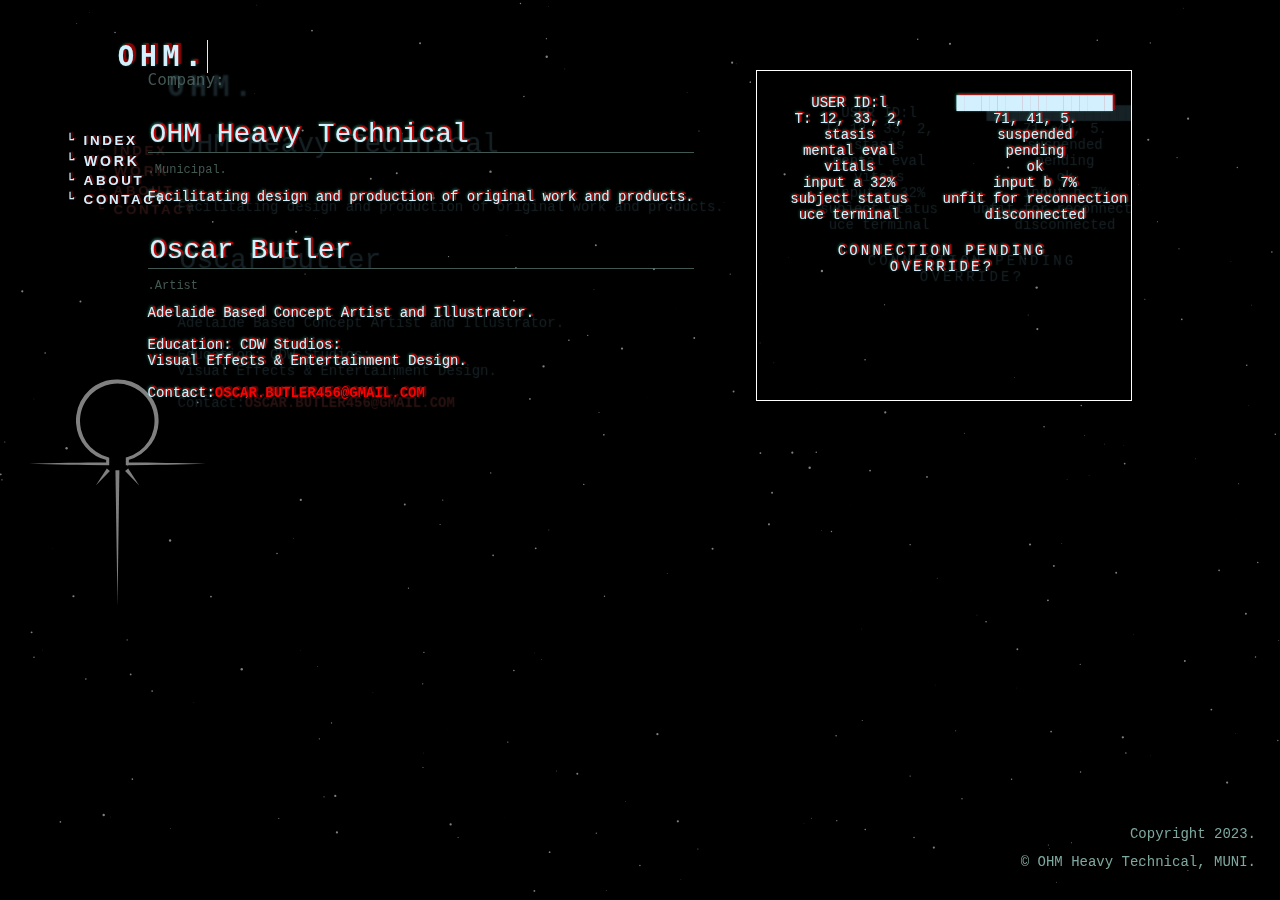
<file: about.html>
<!DOCTYPE html>

<html lang="en">
    <head>
        <meta charset="UTF-8">
        <meta name="viewport" content="width=device-width, initial-scale=1.0">
        <title>About:\ OHM Heavy Technical, MUNI</title>

        <link rel="icon" type="image/x-icon" href="content\uploads\OHMIco.png">
        <link rel="stylesheet" type="text/css" href="content\themes-site\css\OHM-root.css">
        <link rel="stylesheet" type="text/css" href="content\themes-site\css\OHM-sidebar.css">
        <link rel="stylesheet" type="text/css" href="content/themes-site/css/about-layout.css">


    </head>

    <body class="aboutPage">

        <aside class="sidebar">

            <div class="sidebarHeader">
                <h1 class="sideTitle"></h1>
            </div>
        <nav id="mainNavigation"><ul>
            <li class="nav-item">
                <button class="nav-link"><a href="index.html" class="subnav-WorkLink"><sup>ⳑ</sup> index</a></button>
             </li>
        <li class="nav-item">
            <button class="work-Link"><sup>ⳑ</sup> Work</button>
                <ul class="subnav-workMenu">
                    <li class="subnav-item"><a href="#" class="subnav-WorkLink"><sup>ⳑ</sup> Illustration</a></li>
                    <li class="subnav-item"><a href="#" class="subnav-WorkLink"><sup>ⳑ</sup> Concept</a></li>
                    <li class="subnav-item"><a href="#" class="subnav-WorkLink"><sup>ⳑ</sup> Sketches</a></li>
                </ul>
        </li>
        <li class="nav-item">
           <button class="nav-link"><a href="about.html" class="subnav-WorkLink"><sup>ⳑ</sup> About</a></button>
        </li>
        <li class="nav-item">
           <button class="nav-link"><a href="contact.html" class="subnav-WorkLink"><sup>ⳑ</sup> Contact</a></button>
        </li>
        </ul>
        </nav>
        <script src="content\themes-site\js\submenu.js"></script>

        <div class="ohmLogoContainer">
            <img class="ohmLogoImage" src="content\uploads\Logo2.svg"> 
        </div>        
     </aside>


        <main class="aboutPageContentWrapper">
            <div class="aboutPageText">

                <div class="apSubTitle">Company:</div>
                <div class="apTitle">OHM Heavy Technical</div>
                <div class="apSmallText">.Municipal.</div>
                <p class="apBlockPara">Facilitating design and production of original work and products.
                <div class="apTitle">Oscar Butler</div>
                <div class="apSmallText">.Artist</div>
                <p class="apBlockPara">Adelaide Based Concept Artist and Illustrator.
                <br><br> Education: CDW Studios:
                <br>Visual Effects & Entertainment Design.
                <br>
                <br>Contact:<a href="mailto:oscar.butler456@gmail.com">Oscar.Butler456@gmail.com</a> 
            </p>
            
            </div>
            <div class="userDetailsWrapper">
                <div class="userDataGrid">
                <p class="userDataBlocks">
                    USER ID:l
                    <br>T: 12, 33, 2,
                    <br>stasis 
                    <br>mental eval
                    <br>vitals  
                    <br>input a 32%
                    <br>subject status
                    <br>uce terminal
                </p>
                <p class="userDataFlavour">
                    <span class="redact">&#9608;&#9608;&#9608;&#9608;&#9608;&#9608;&#9608;&#9608;&#9608;&#9608;&#9608;&#9608;&#9608;&#9608;&#9608;&#9608;&#9608;&#9608;&#9608;</span>
                    <br> 71, 41, 5.
                    <br>suspended
                    <br>pending
                    <br>ok
                    <br>input b 7%
                    <br>unfit for reconnection
                    <br>disconnected
                    </p>
                </div>

                <p class="userDataFlavourLower">  
                CONNECTION PENDING
                <br>OVERRIDE?
                </p>
            </div>
        </main>

        <div class="cornerStampWrapper">
            <div class="cornerStamp">
                <p>
                    Copyright 2023.
                </p>
                <p>
                    &#169 OHM Heavy Technical, MUNI.
                </p>
            </div>
        </div>

        <div id="particles-js"></div>
        <!-- Particle JS -->
    <script src="content\themes-site\js\particles.js"></script>
    <script src="content\themes-site\js\app.js"></script>
    <script src="content\themes-site\js\sidebarTitle.js"></script>


    </body>

</html>
</file>
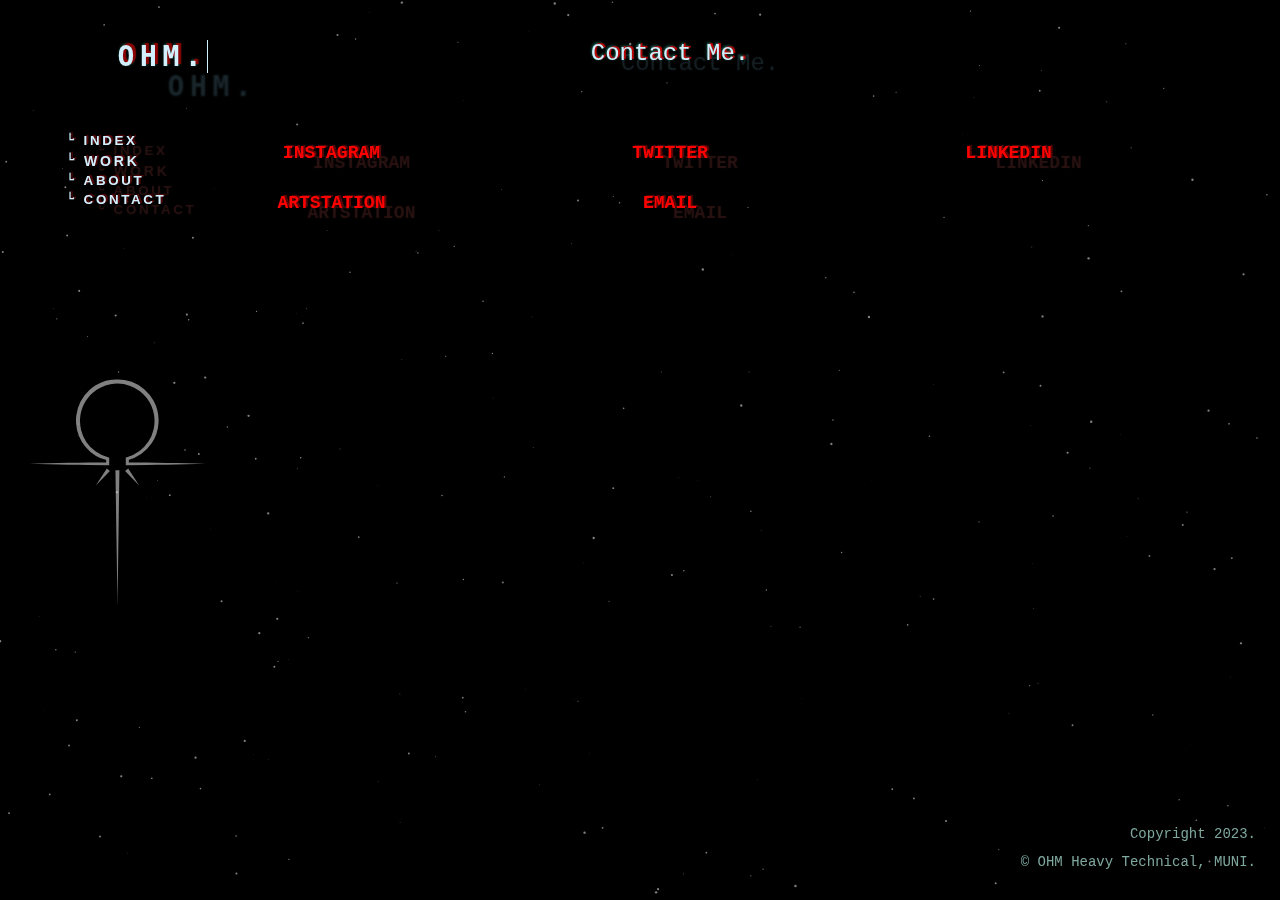
<file: contact.html>
<!DOCTYPE html>

<html lang="en">
    <head>
        <meta charset="UTF-8">
        <meta name="viewport" content="width=device-width, initial-scale=1.0">
        <title>Contact:\ OHM Heavy Technical, MUNI</title>

        <link rel="icon" type="image/x-icon" href="content\uploads\OHMIco.png">
        <link rel="stylesheet" type="text/css" href="content\themes-site\css\OHM-root.css">
        <link rel="stylesheet" type="text/css" href="content\themes-site\css\contact-layout.css">
        <link rel="stylesheet" href="content\themes-site\css\OHM-sidebar.css">


    </head>

    <body class="contactPage">

        <aside class="sidebar">

            <div class="sidebarHeader">
                <h1 class="sideTitle"></h1>
            </div>
        <nav id="mainNavigation"><ul>
            <li class="nav-item">
                <button class="nav-link"><a href="index.html" class="subnav-WorkLink"><sup>ⳑ</sup> index</a></button>
             </li>
        <li class="nav-item">
            <button class="work-Link"><sup>ⳑ</sup> Work</button>
                <ul class="subnav-workMenu">
                    <li class="subnav-item"><a href="#" class="subnav-WorkLink"><sup>ⳑ</sup> Illustration</a></li>
                    <li class="subnav-item"><a href="#" class="subnav-WorkLink"><sup>ⳑ</sup> Concept</a></li>
                    <li class="subnav-item"><a href="#" class="subnav-WorkLink"><sup>ⳑ</sup> Sketches</a></li>
                </ul>
        </li>
        <li class="nav-item">
           <button class="nav-link"><a href="about.html" class="subnav-WorkLink"><sup>ⳑ</sup> About</a></button>
        </li>
        <li class="nav-item">
           <button class="nav-link"><a href="contact.html" class="subnav-WorkLink"><sup>ⳑ</sup> Contact</a></button>
        </li>
        </ul>
        </nav>
        <script src="content\themes-site\js\submenu.js"></script>

        <div class="ohmLogoContainer">
            <img class="ohmLogoImage" src="content\uploads\Logo2.svg"> 
        </div>        
        </aside>


        <main class="contactPageContentWrapper">

            <div class="contactSplash">Contact Me.</div>
            <div class="contactLinksGrid">
                <div class="contactLinks"><a href="https://www.instagram.com/exodysseus">Instagram</a></div>

                <div class="contactLinks"><a href="https://twitter.com/RedCoolant">Twitter</a></div>

                <div class="contactLinks"><a href="https://www.linkedin.com/in/oscar-butler-548a27220/">Linkedin</a></div>

                <div class="contactLinks"><a href="https://www.artstation.com/exodysseus">Artstation</a></div>

                <div class="contactLinks"><a href="mailto:oscar.butler456@gmail.com">Email</a></div>

        </div>
        </main>

    <div class="cornerStampWrapper">
        <div class="cornerStamp">
            <p>
                Copyright 2023.
            </p>
            <p>
                &#169 OHM Heavy Technical, MUNI.
            </p>
        </div>
    </div>

    
        <div id="particles-js"></div>
    <!-- Particle JS -->
<script src="content\themes-site\js\particles.js"></script>
<script src="content\themes-site\js\app.js"></script>
<script src="content\themes-site\js\sidebarTitle.js"></script>


    </body>

</html>
</file>
<file: content/themes-site/css/about-layout.css>
@charset "utf-8";


/*Text and page setup*/

.aboutPage {
    left: 0px;
    top: 0px;
    right: 0px;
    bottom: 0px;
    background: none;
    z-index: -1;
    align-items: center;
    justify-content: space-around;
    pointer-events: none;
}

.aboutPageContentWrapper {
    margin-top: 30px;
    padding-top: 10px;
    padding-bottom: 30px;
    display:flex;
    flex-wrap: wrap;
    justify-content: center;
    z-index: 1;
}

.aboutPageText {
    margin-top: 30px;
    margin-right: 32px;
    padding-right: 30px;
    display:block;
    text-align: left;
    justify-content: center;
    z-index: 1;

}

.apSubTitle {
    font-family: 'Fira Code', monospace;
    font-size: 16px;
    color: rgba(82, 110, 104, 0.801);
    text-shadow: none;
}
.apTitle {
    border-bottom: 0.1rem solid rgba(82, 110, 104, 0.801);
    padding: 2px;
    margin-top: 28px;
    font-weight: 200;
    font-size: 28px;

}
.apSmallText {
    margin-top: 10px;
    font-size: 12px;
    color: rgba(82, 110, 104, 0.801);
    text-shadow: none;

}

.apBlockPara {
    margin-top: 12px;
    font-weight: 200;
}
.userDetailsWrapper {
    overflow: hidden;
    padding-top: 24px;
    padding-bottom: 40px;
    padding-right: 4px;
    margin-top: 30px;
    border-color: white;
    border-style: solid;
    border-width: 1px;
    min-width: 200px;
}

.userDataGrid {
    display: grid;
    grid-template-columns: 1fr 1fr;
    column-gap: 1px;
    vertical-align: center;
    row-gap:1px;
}

.redact {
    letter-spacing: -0.2px;
}

.userDataBlocks,.userDataFlavour {
    text-align: center;
}
.userDataFlavourLower {
    letter-spacing: 3.2px;
    margin-top: 20px;
    text-align: center;
}



@media only screen and (max-width: 600px) { 
    .sidebar {
        margin-bottom: 0px;
    }
    .aboutPageContentWrapper {
        margin-top: 0px;
        scale: 80%;
    }
}
</file>
